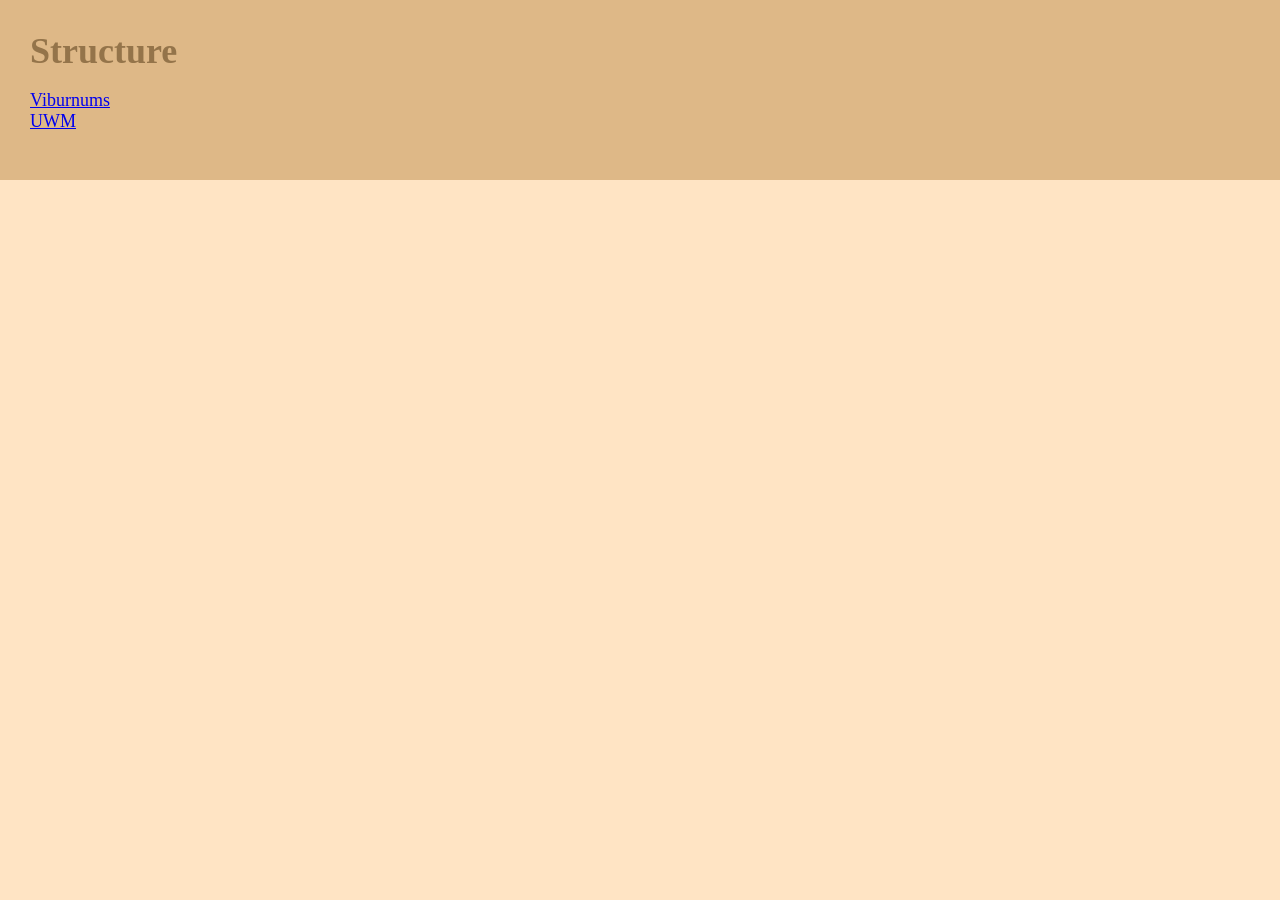
<file: index.html>
<!DOCTYPE html>
<html lang="en">
    <head>
        <meta charset="utf-8">
        <title>Structure</title>
        <link rel="stylesheet" href="styles.css">
    </head>

    <body>
        <header class="site-header">
            <h1 class="page-name">Structure</h1>

            <ul class="nav">
                <li>
                    <a href="viburnum.html">Viburnums</a>
                </li>

                <li>
                    <a href="uwm.html">UWM</a>
                </li>
            </ul>
        </header>

    </body>

</html>
</file>
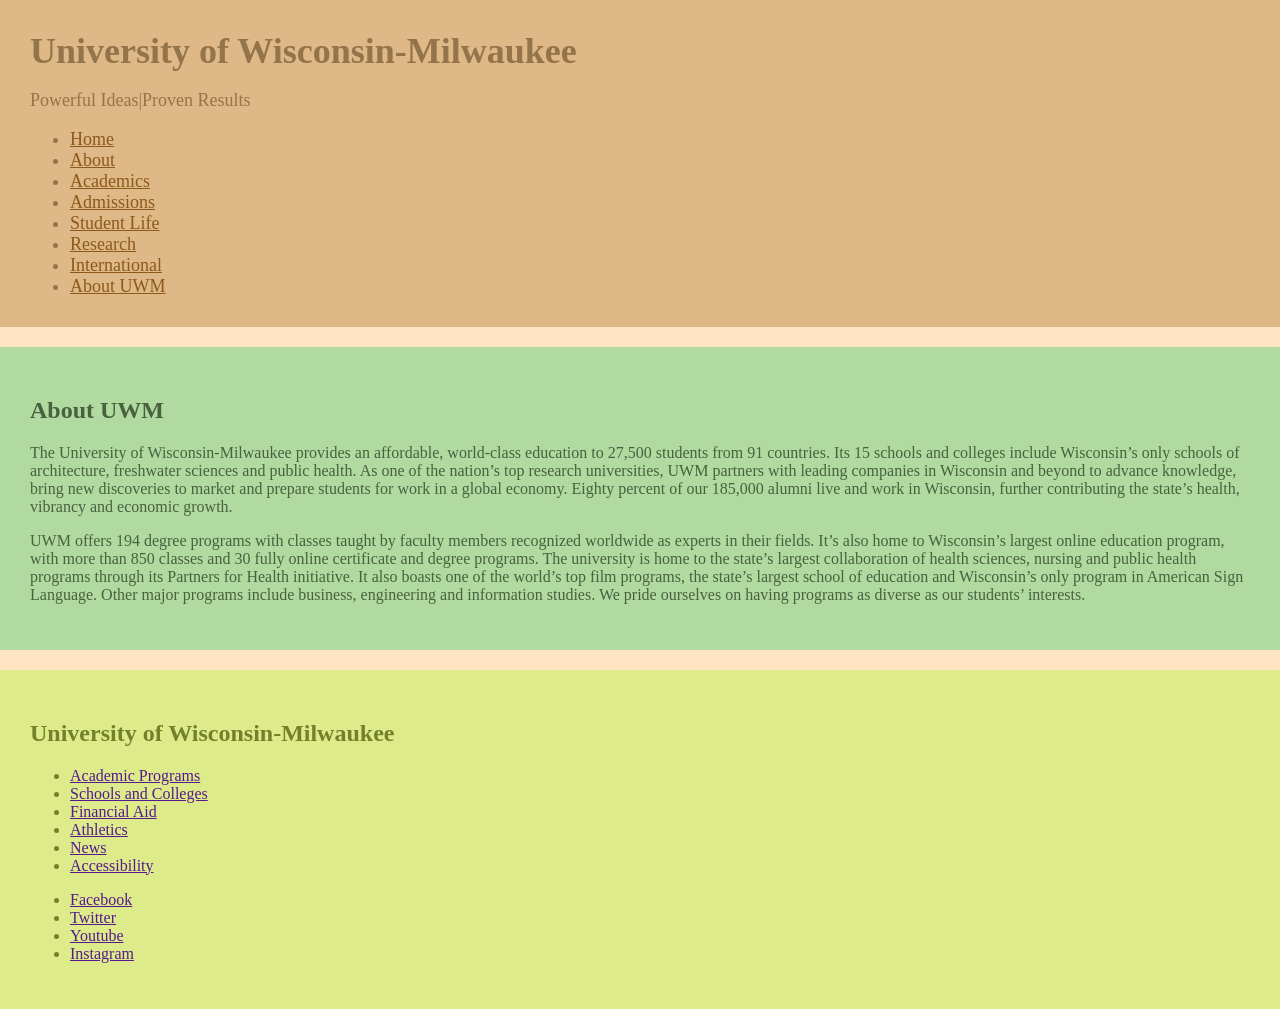
<file: uwm.html>
<!DOCTYPE html>
<html lang="en">
    <head>
        <meta charset="utf-8">
        <title>Structure</title>
        <link rel="stylesheet" href="uwm.css">
    </head>

    <body>
        <header class="site-header">
            <h1 class="page-name">University of Wisconsin-Milwaukee</h1>

            <p>Powerful Ideas|Proven Results</p>

            <ul class="page-name">
                <li>
                    <a class="nav-links" href="index.html">
                        Home
                    </a>
                </li>

                <li>
                    <a class="nav-links" href="">
                        About
                    </a>
                </li>

                <li>
                    <a class="nav-links" href="">
                        Academics
                    </a>
                </li>

                <li>
                    <a class="nav-links" href="">
                        Admissions
                    </a>
                </li>

                <li>
                    <a class="nav-links" href="">
                        Student Life
                    </a>
                </li>

                <li>
                    <a class="nav-links" href="">
                        Research
                    </a>
                </li>

                <li>
                    <a class="nav-links" href="">
                        International
                    </a>
                </li>

                <li>
                    <a class="nav-links" href="">
                        About UWM
                    </a>
                </li>
            </ul>
        
        </header>

        <main class="main-content">
            <h2>About UWM</h2>

            <p>
                The University of Wisconsin-Milwaukee provides an affordable, world-class education to 27,500 students from 91 countries.
                Its 15 schools and colleges include Wisconsin’s only schools of architecture, freshwater sciences and public health. 
                As one of the nation’s top research universities, UWM partners with leading companies in Wisconsin and beyond to advance knowledge,
                bring new discoveries to market and prepare students for work in a global economy. 
                Eighty percent of our 185,000 alumni live and work in Wisconsin, further contributing the state’s health, vibrancy and economic growth.
            </p>

            <p>
                UWM offers 194 degree programs with classes taught by faculty members recognized worldwide as experts in their fields. 
                It’s also home to Wisconsin’s largest online education program, with more than 850 classes and 30 fully online certificate 
                and degree programs. The university is home to the state’s largest collaboration of health sciences, nursing and public health 
                programs through its Partners for Health initiative. It also boasts one of the world’s top film programs, the state’s largest 
                school of education and Wisconsin’s only program in American Sign Language. Other major programs include business, engineering 
                and information studies. We pride ourselves on having programs as diverse as our students’ interests.
            </p>
            
        </main>
        
        <footer class="site-footer">
            <h2>University of Wisconsin-Milwaukee</h2>

            <ul>
                <li>
                    <a href="">
                        Academic Programs   
                    </a>
                </li>

                <li>
                    <a href="">
                       Schools and Colleges    
                    </a>
                </li>
                
                <li>
                    <a href="">
                        Financial Aid   
                    </a>
                </li>

                <li>
                    <a href="">
                        Athletics   
                    </a>
                </li>

                <li>
                    <a href="">
                        News   
                    </a>
                </li>

                <li>
                    <a href="">
                        Accessibility   
                    </a>
                </li>

            </ul>

            <ul>
                <li>
                    <a href="">
                        Facebook   
                    </a>
                </li>
                <li>
                    <a href="">
                        Twitter   
                    </a>
                </li>
                <li>
                    <a href="">
                        Youtube   
                    </a>
                </li>
                <li>
                    <a href="">
                        Instagram   
                    </a>
                </li>
            </ul>    
        </footer>
            
           
          
    </body>

</html>
</file>
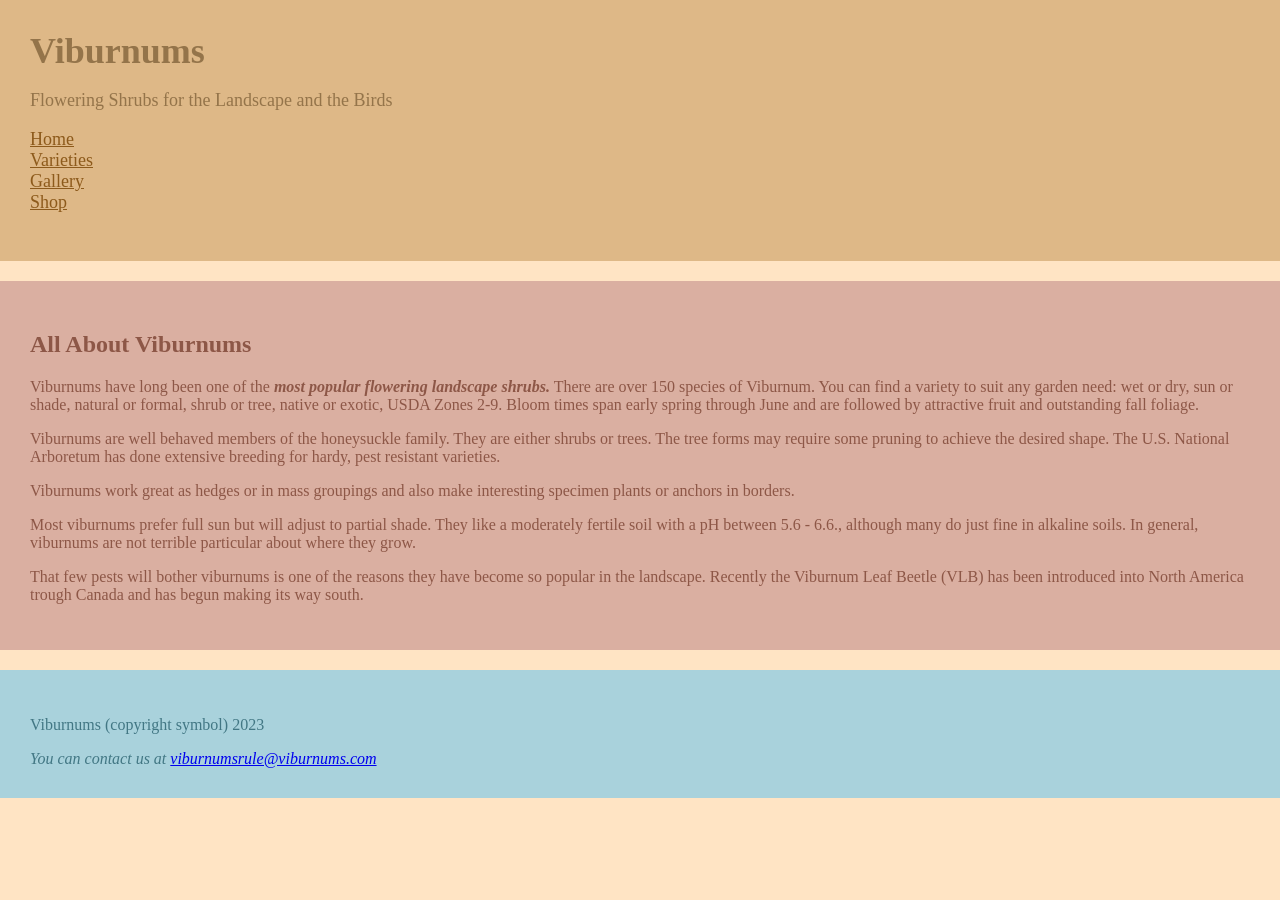
<file: viburnum.html>
<!DOCTYPE html>
<html lang="en">
    <head>
        <meta charset="utf-8">
        <title>Structure</title>
        <link rel="stylesheet" href="styles.css">
    </head>

    <body>
        <header class="site-header">
            <h1 class="page-name">Viburnums</h1>
            <p>Flowering Shrubs for the Landscape and the Birds</p>
            <ul class="nav">
                <li>
                    <a class="nav-links" href="index.html">Home</a>
                </li>
                <li>
                    <a class="nav-links" href="">Varieties</a>
                </li>
                <li>
                    <a class="nav-links" href="">Gallery</a>
                </li>
                <li>
                    <a class="nav-links" href="">Shop</a>
                </li>
            </ul>
        </header>

        <main class="main-content">
            <h2>All About Viburnums</h2>

            <p>
                Viburnums have long been one of the <em class="callout">most popular flowering landscape shrubs.</em>
                There are over 150 species of Viburnum. You can find a variety to suit any garden need: 
                wet or dry, sun or shade, natural or formal, shrub or tree, native or exotic, USDA Zones 2-9. 
                Bloom times span early spring through June and are followed by attractive fruit and outstanding fall foliage.
            </p>
            <p>
                Viburnums are well behaved members of the honeysuckle family. They are either shrubs or trees. The tree forms may require some pruning to achieve the desired shape. The U.S. National Arboretum has done extensive breeding for hardy, pest resistant varieties.
            </p>
           <p>
                Viburnums work great as hedges or in mass groupings and also make interesting specimen plants or anchors in borders.
            </p> 
            <p>
                Most viburnums prefer full sun but will adjust to partial shade. They like a moderately fertile soil with a pH between 5.6 - 6.6., although many do just fine in alkaline soils. In general, viburnums are not terrible particular about where they grow.
            </p>
            <p>That few pests will bother viburnums is one of the reasons they have become so popular in the landscape. Recently the Viburnum Leaf Beetle (VLB) has been introduced into North America trough Canada and has begun making its way south.
            </p>    
        </main>

        <footer class="site-footer">
            <p>
                Viburnums (copyright symbol) 2023
            </p>
            <address>
                You can contact us at 
                    <a href="mailto:viburnumsrule@viburnums.com">
                        viburnumsrule@viburnums.com
                    </a>
            </address>        
        </footer>

    </body>

</html>
</file>
<file: styles.css>
html {
    background-color: bisque;
}

body {
    margin: 0;
}

.site-header {
    background-color: burlywood;
    padding: 30px;
    margin-bottom: 20px;

    color: rgb(148, 116, 74);
    font-size: large;
}

.page-name {
    margin: 0;
}

.nav {
    list-style: none;
    margin-left: -40px;
}

.nav-links {
    color: rgb(141, 90, 27);
}

.main-content {
    background-color: rgb(218, 175, 161);
    padding: 30px;
    margin-bottom: 20px;

    color: rgb(141, 87, 71);
}

.site-footer {
    background-color: rgb(169, 210, 220);
    padding: 30px;

    color: rgb(66, 119, 132);
}

.callout {
    font-weight: 800;
}
</file>
<file: uwm.css>
html {
    background-color: bisque;
}

body {
    margin: 0;
}

.site-header {
    background-color: burlywood;
    padding: 30px;
    margin-bottom: 20px;

    color: rgb(148, 116, 74);
    font-size: large;
}

.page-name {
    margin: 0;
}

.nav {
    list-style: none;
    margin-left: -40px;
}

.nav-links {
    color: rgb(141, 90, 27);
}

.main-content {
    background-color: rgb(177, 218, 161);
    padding: 30px;
    margin-bottom: 20px;

    color: rgb(72, 97, 62);
}

.site-footer {
    background-color: rgb(221, 235, 138);
    padding: 30px;

    color: rgb(116, 128, 43);
}

.callout {
    font-weight: 800;
}
</file>
